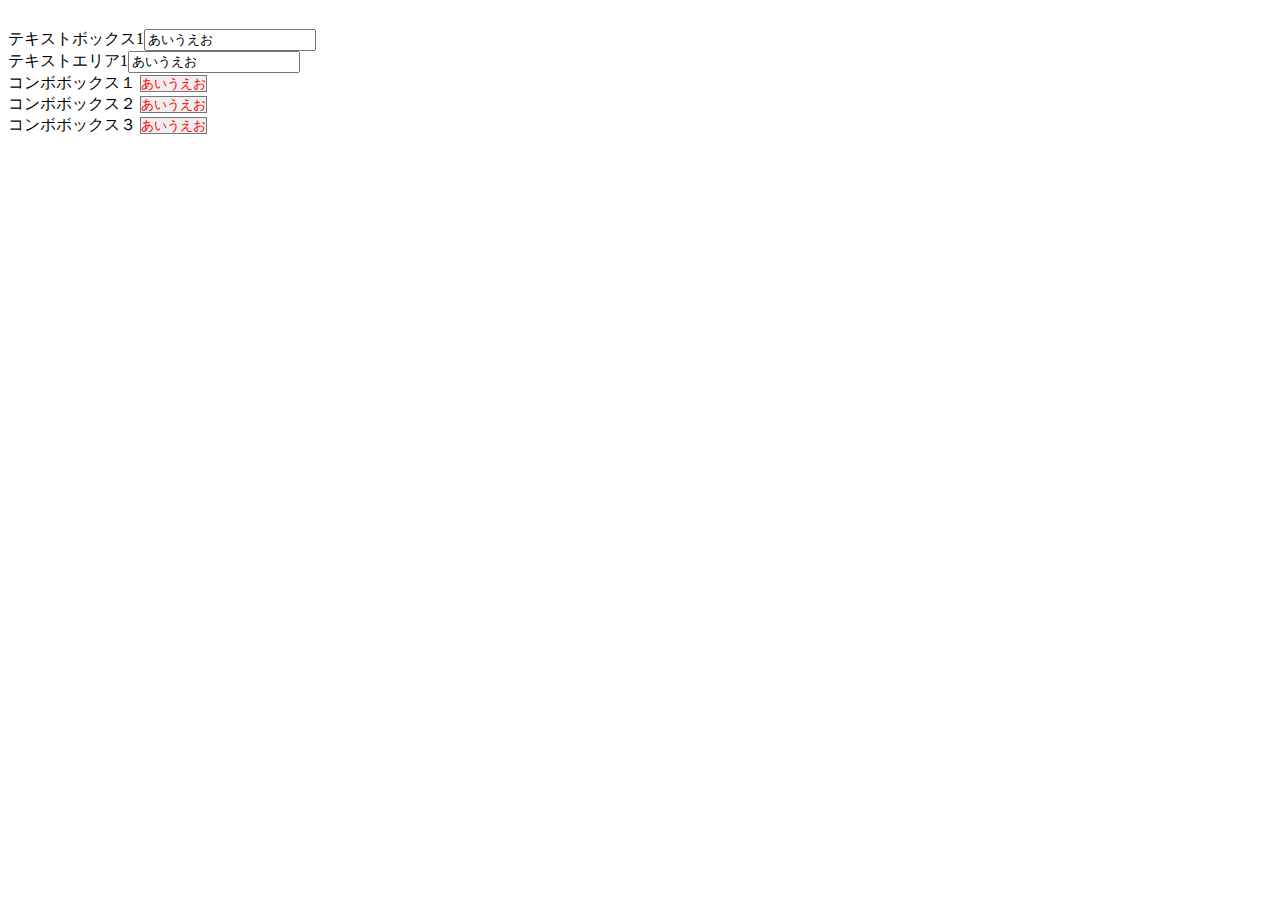
<file: index.html>
<html>
<head>
  <title>Font-Test Page</title>
<style>
body {
    /** font-family: "MS Gothic", "Hiragino Kaku Gothic Pro";**/
        font-family: "MS Mincho", "Hiragino Mincho Pro";
}

select, option{
  -webkit-appearance: none;
  appearance: none;
  /** font-family: "MS UI Gothic", "Osaka-Mono"; **/
  font-family: "MS UI Gothic", "Hiragino Mincho Pro"; 
  color: red;
}

input[type="text"]{
    font-family: "MS Mincho", "Hiragino Mincho Pro";
}

input[type="textarea"]{
    font-family: inherit;
}

#idtest{
    font-family: "MS Mincho", "Hiragino Mincho Pro";
    color: red;
}

.classtest{
    font-family: "MS Mincho", "Hiragino Mincho Pro";
    color: red;
}
</style>
  
  <meta charset="UTF-8">
  <meta name="viewport" content="width=device-width, initial-scale=1.0">
  <meta http-equiv="Cache-Control" content="no-cache">
　<!-- <link rel="stylesheet" href="test.css"> -->
</head>
  <body>
    <form name="test">
      <label>テキストボックス1</label><input type="text" name="text1" value="あいうえお"><br>
      <label>テキストエリア1</label><input type="textarea" name="text2" value="あいうえお"><br>
      <label>コンボボックス１</label>
          <select name="combo1">
              <option>あいうえお</option>
              <option>あいうえお</option>
              <option>あいうえお</option>
          </select><br>
      <label>コンボボックス２</label>
          <select id="idtest" name="combo2">
              <option id="idtest">あいうえお</option>
              <option id="idtest">あいうえお</option>
              <option id="idtest">あいうえお</option>
          </select><br>
      <label>コンボボックス３</label>
          <select class="classtest" name="combo3">
              <option font="Hiragino Mincho Pro" color=red>あいうえお</option>
              <option class="classtest">あいうえお</option>
              <option class="classtest">あいうえお</option>
          </select><br>
    </form>
  </body>
</html>
</file>
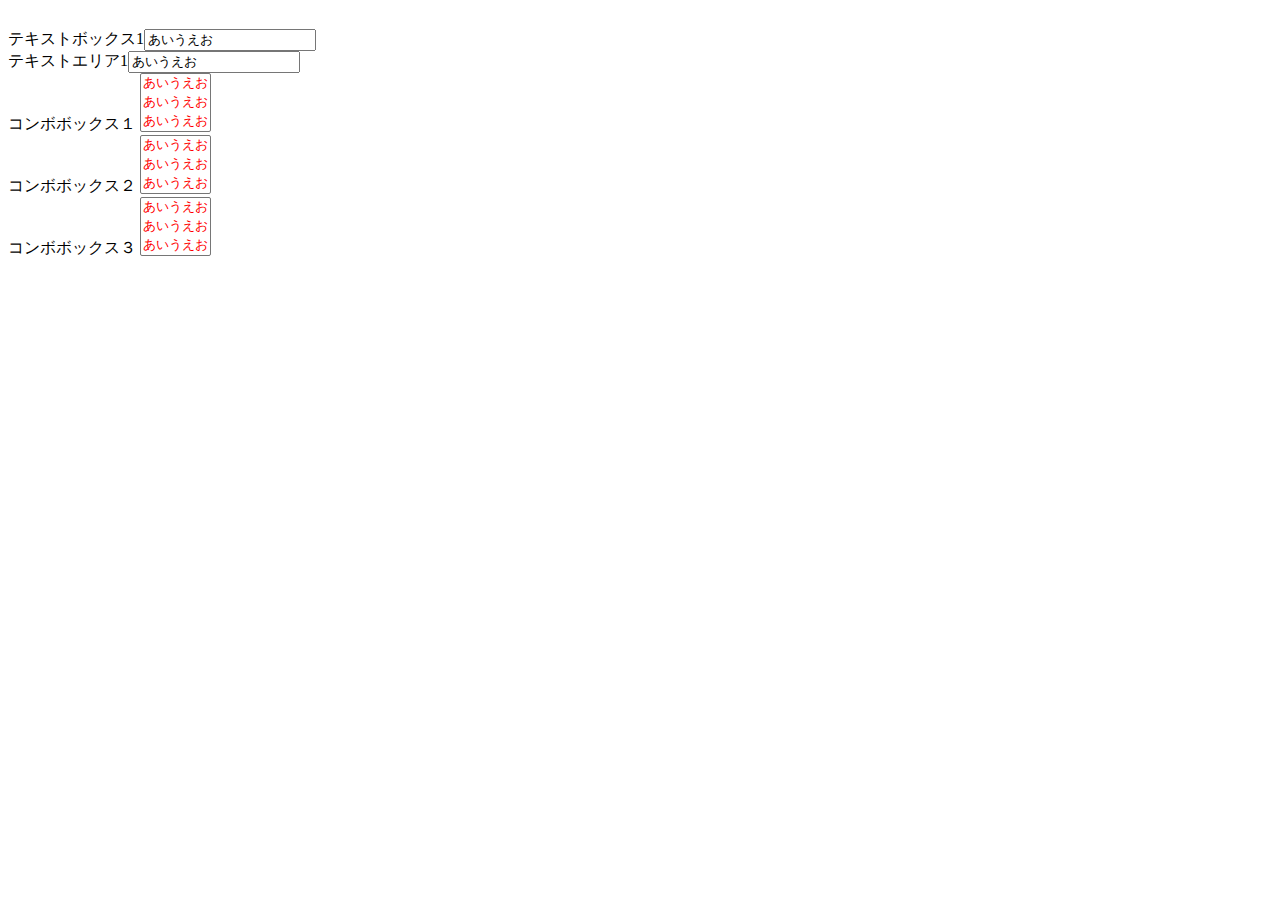
<file: index2.html>
<html>
<head>
  <title>Font-Test Page</title>
<style>
body {
    /** font-family: "MS Gothic", "Hiragino Kaku Gothic Pro";**/
        font-family: "MS Mincho", "Hiragino Mincho Pro";
}

select, option{
  /** font-family: "MS UI Gothic", "Osaka-Mono"; **/
  font-family: "MS UI Gothic", "Hiragino Mincho Pro"; 
  color: red;
}

input[type="text"]{
    font-family: "MS Mincho", "Hiragino Mincho Pro";
}

input[type="textarea"]{
    font-family: inherit;
}

#idtest{
    font-family: "MS Mincho", "Hiragino Mincho Pro";
    color: red;
}

.classtest{
    font-family: "MS Mincho", "Hiragino Mincho Pro";
    color: red;
}
</style>
  
  <meta charset="UTF-8">
  <meta name="viewport" content="width=device-width, initial-scale=1.0">
  <meta http-equiv="Cache-Control" content="no-cache">
　<!-- <link rel="stylesheet" href="test.css"> -->
</head>
  <body>
    <form name="test">
      <label>テキストボックス1</label><input type="text" name="text1" value="あいうえお"><br>
      <label>テキストエリア1</label><input type="textarea" name="text2" value="あいうえお"><br>
      <label>コンボボックス１</label>
          <select name="combo1" size=3>
              <option>あいうえお</option>
              <option>あいうえお</option>
              <option>あいうえお</option>
          </select><br>
      <label>コンボボックス２</label>
          <select id="idtest" name="combo2" size=3>
              <option id="idtest">あいうえお</option>
              <option id="idtest">あいうえお</option>
              <option id="idtest">あいうえお</option>
          </select><br>
      <label>コンボボックス３</label>
          <select class="classtest" name="combo3" size=3>
              <option font="Hiragino Mincho Pro" color=red>あいうえお</option>
              <option class="classtest">あいうえお</option>
              <option class="classtest">あいうえお</option>
          </select><br>
    </form>
  </body>
</html>
</file>
<file: test.css>
@charset "utf-8";

body {
    /** font-family: "MS Gothic", "Hiragino Kaku Gothic Pro";**/
        font-family: "MS Mincho", "Hiragino Mincho Pro";
}

select {
  -webkit-appearance: none;
  appearance: none;
  font-family: "MS UI Gothic", "Osaka-Mono";
}

input[type="text"]{
    font-family: "MS Mincho", "Hiragino Mincho Pro";
}

input[type="textarea"]{
    font-family: inherit;
}

#idtest{
    font-family: "MS Mincho", "Hiragino Mincho Pro";
}

.classtest{
    font-family: "MS Mincho", "Hiragino Mincho Pro";
}

/**
MS Gothic - Hiragino Kaku Gothic Pro
MS UI Gothic - Osaka-Mono
MS Mincho - Hiragino Mincho Pro

**/
</file>
